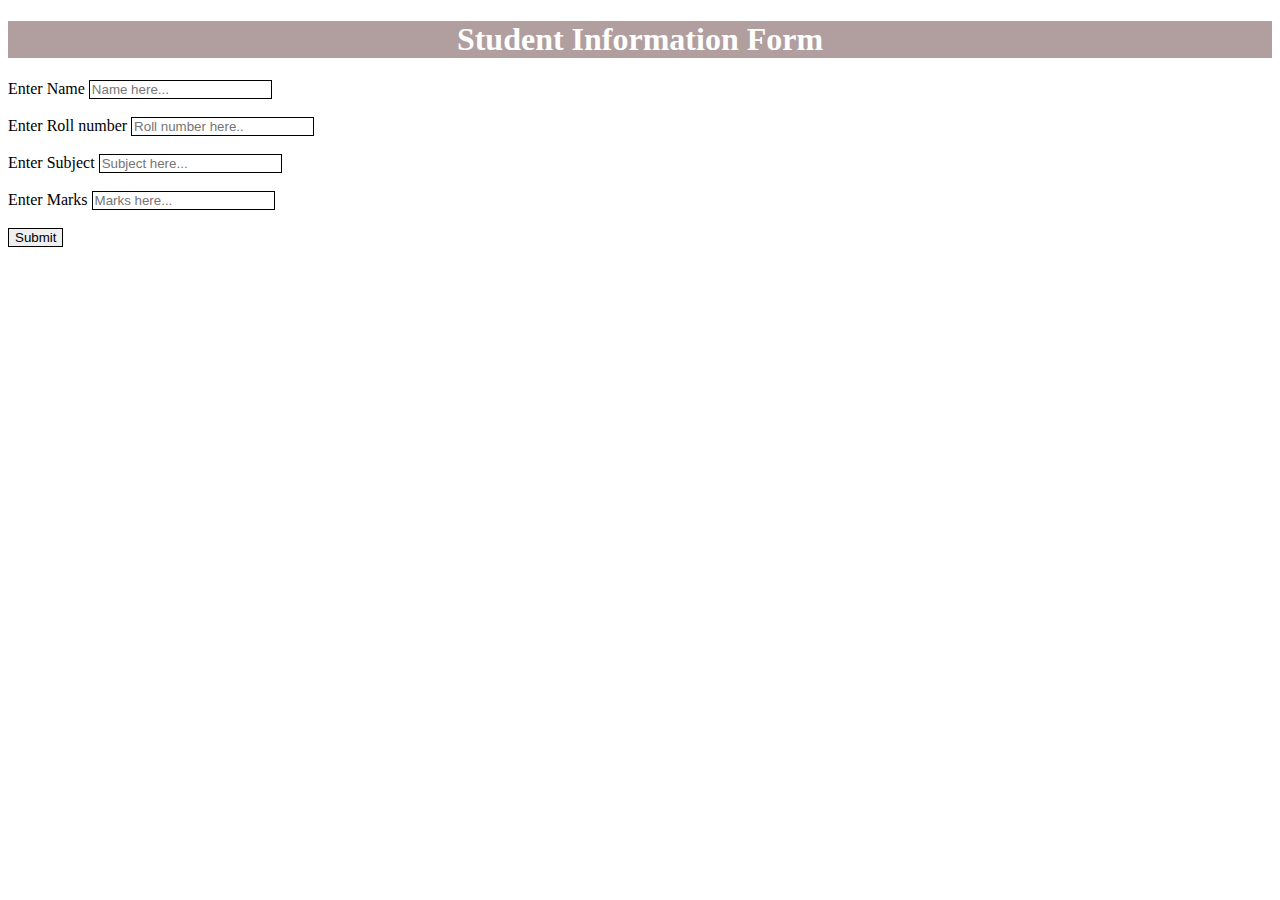
<file: html/index.html>
<!DOCTYPE html>
<html lang="en">
<head>
    <meta charset="UTF-8">
    <meta name="viewport" content="width=device-width, initial-scale=1.0">
    <title>form</title>
    <style>
        form input{
            border: 1px solid black;
        }
        
            
        
        h1{
            background-color:rgb(177, 158, 158);
            color: white;
            
        }
    </style>
</head>
<body>
    
    <center> <h1>Student Information Form</h1></center>
    <form action="">
        <label for="name">Enter Name</lable>
        <input type="text" name="user_name" id="name" placeholder="Name here..." required><br><br>

        <label for="number">Enter Roll number</label>
    <input type="number" name="user_number" id="" required placeholder="Roll number here.."><br><br>

        
        <label for="name">Enter Subject</lable>
            <input type="text" name="user_name" id="name" placeholder="Subject here..." required><br><br>
    
            <label for="">Enter Marks</lable>
            <input type="number" name="user_number"id=""placeholder="Marks here..." required><br><br>


        <input type="submit" name="Create Account"  id="" required> <br><br> 
        
    </form>
   














</body>
</html>
</file>
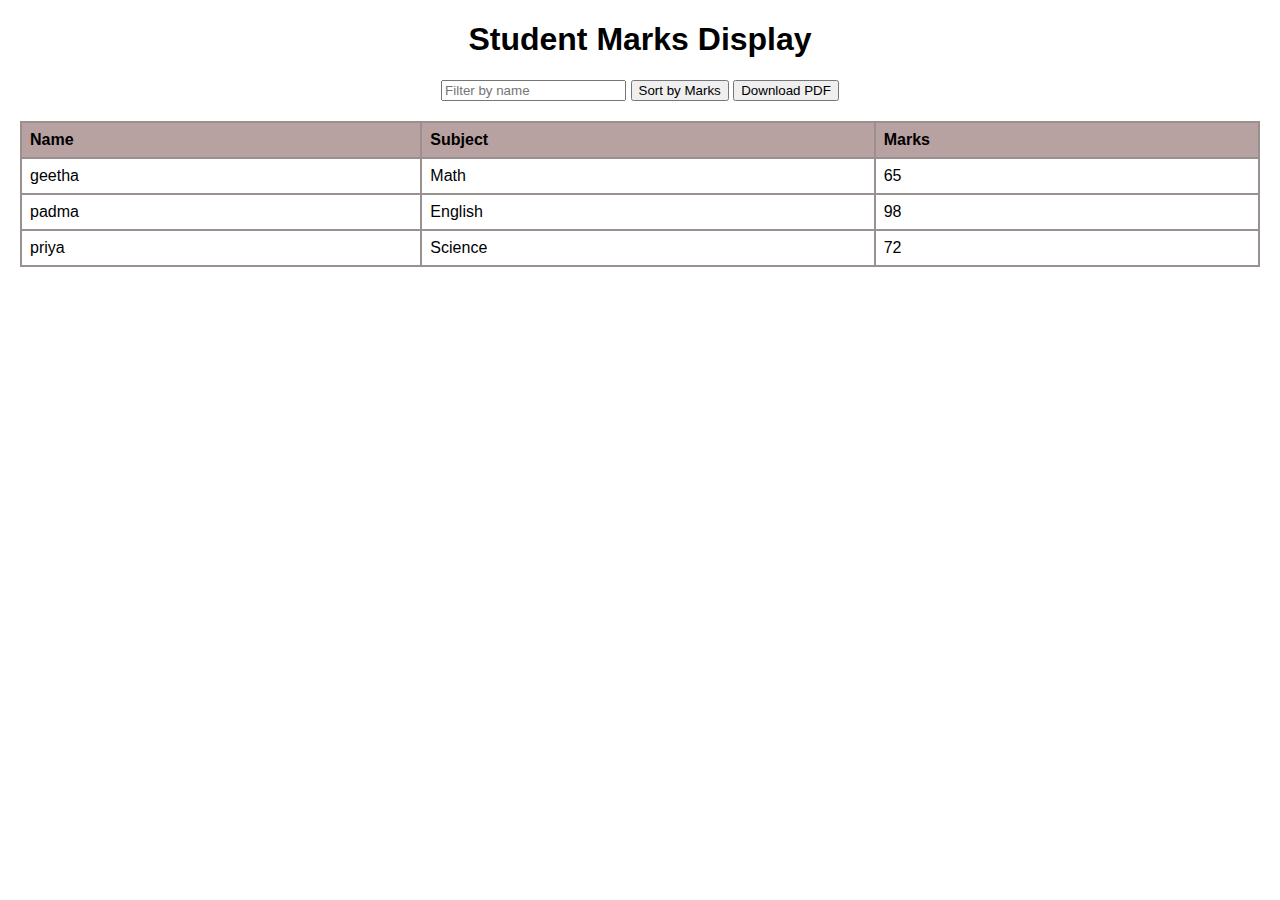
<file: html/student data entry.html>
<!DOCTYPE html>
<html lang="en">
<head>
    <meta charset="UTF-8">
    <meta name="viewport" content="width=device-width, initial-scale=1.0">
    <title>Student Marks Display</title>
    <link rel="stylesheet" href="../css/student.css">
</head>
<body>
    <h1>Student Marks Display</h1>
    <div class="controls">
        <input type="text" id="filter" placeholder="Filter by name" onkeyup="filterStudents()">
        <button onclick="sortStudents()">Sort by Marks</button>
        <button onclick="generatePDF()">Download PDF</button>
    </div>
    <table id="students-table">
        <thead>
            <tr>
                <th>Name</th>
                <th>Subject</th>
                <th>Marks</th>
            </tr>
        </thead>
        <tbody id="students-body">
            
        </tbody>
    </table>
    <script src="../js/student.js"></script>
</body>
</html>
</file>
<file: css/student.css>
body {
    font-family: Arial, sans-serif;
    margin: 20px;
    padding: 0;
}

h1 {
    text-align: center;
}

.controls {
    margin-bottom: 20px;
    text-align: center;
}

table {
    width: 100%;
    border-collapse: collapse;
}

table, th, td {
    border: 2px solid #999090;
}

th, td {
    padding: 8px;
    text-align: left;
}

th {
    background-color: #b8a1a1;
}
</file>
